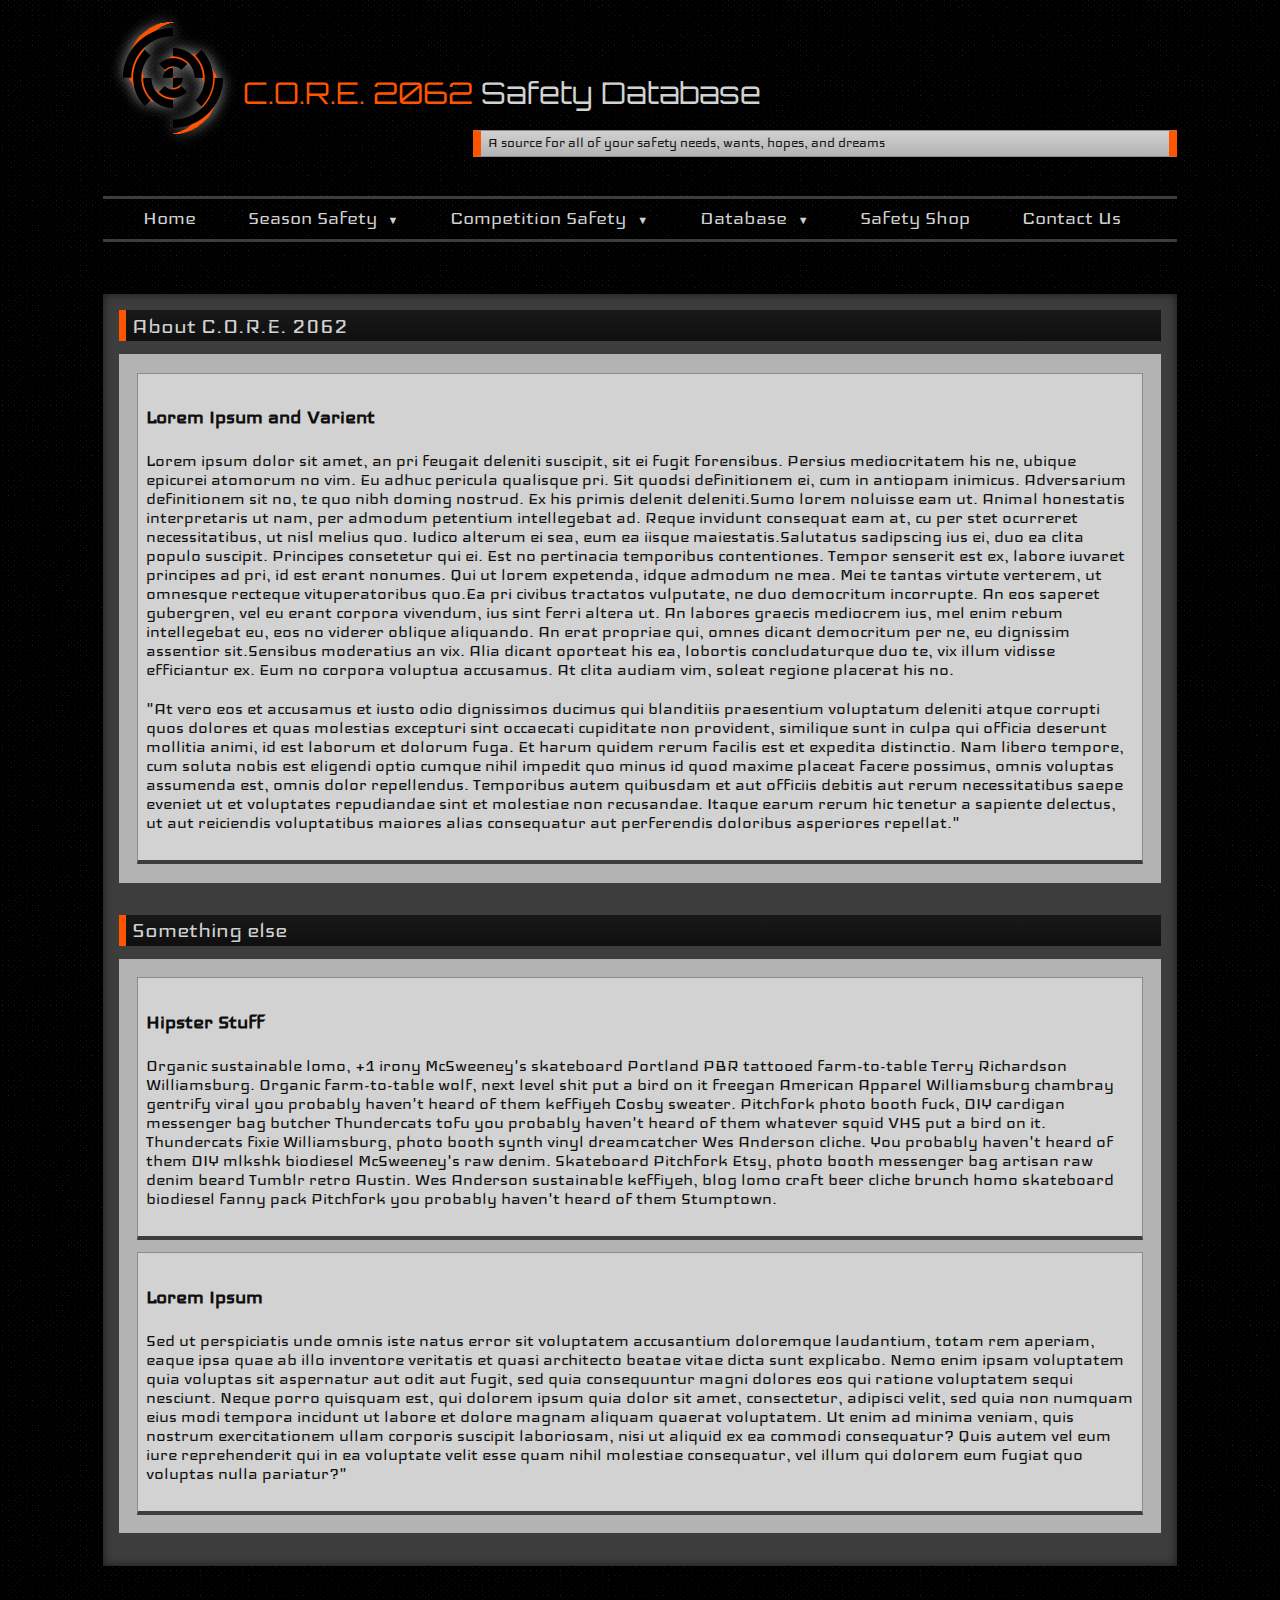
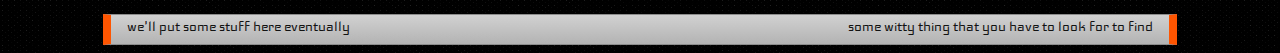
<file: index.html>
<html>
<head>
	<meta charset="utf-8"> 
	<link href='http://fonts.googleapis.com/css?family=Iceland' rel='stylesheet' type='text/css'>
	<link href='http://fonts.googleapis.com/css?family=Orbitron:400,900' rel='stylesheet' type='text/css'>
	<link rel="stylesheet" type="text/css" href="home.css">
	<title>A TITLE.</title>
</head>
<body>
	<div id="containing_div">

		<!--header stuff-->
		<a href="http://core2062.com/"><img src="images/CORE-logo5.png"></a>
		
		<div class="Header" id="Header">
			<em>C.O.R.E. 2062</em> Safety Database
		</div>
		
			
		<div class="Header light_grad" id="title_bar">
			A source for all of your safety needs, wants, hopes, and dreams
		</div>
		<!--end of header stuff-->

		<!--title/navigation stuff-->
		<ul class="Navigation" id="top_navbar">

			<li class="navbar_buttons Navigation"><a href="index.html" class="main">
				Home
			</a>
			
			</li><li class="navbar_buttons Navigation">

				<input type="radio" name="drop" id="drop_1"/>
				
				<label for="drop_1">
					<a class="main">Season Safety<span>&#x25BC</span></a>
				</label>
				
				<ul class="drop_down" id="seas_safety">
					
					<li class="menu"><span>▶</span><a class="sub" href="season.html">
						The Season
					</a></li>
					
					<li class="menu"><span>▶</span><a class="sub" href="season/training.html">
						Training
					</a></li>
					
					<li class="menu"><span>▶</span><a class="sub" href="season/procedures.html">
						Procedures
					</a></li>
					
					<li class="menu"><span>▶</span><a class="sub" href="season/must-have.html">
						Must Have
					</a></li>

				</ul>
				

			</li><li class="navbar_buttons Navigation">

				<input type="radio" name="drop" id="drop_2"/>
				
				<label for="drop_2">
					<a class="main">Competition Safety<span>&#x25BC</span></a>
				</label>

				<ul class="drop_down" id="comp_safety">
					
					<li class="menu"><span>▶</span> <a class="sub" href="competition.html">
						At the Competition
					</a></li>
					
					<li class="menu"><span>▶</span> <a class="sub" href="competition/general.html">
						General
					</a></li>
					
					<li class="menu"><span>▶</span> <a class="sub" href="competition/pit.html">
						Pit
					</a></li>

				</ul>
				

			</li><li class="navbar_buttons Navigation">

				<input type="radio" name="drop" id="drop_3"/>

				<label for="drop_3">
					<a class="main">Database<span>&#x25BC</span></a>
				</label>

				<ul class="drop_down" id="database">
					
					<li class="menu"><span>▶</span><a class="sub" href="database.html">
						Database
					</a></li>
					
					<li class="menu"><span>▶</span><a class="sub" href="database/msds.html">
						MSDS
					</a></li>
					
					<li class="menu"><span>▶</span><a class="sub" href="database/references.html">
						References
					</a></li>

				</ul>
			

			</li><li class="navbar_buttons Navigation"><a href="contact.html" class="main">
				Safety Shop
			</a>


			</li><li class="navbar_buttons Navigation"><a href="contact.html" class="main">
				Contact Us
			</a>

			</li>

			<span class="stretcher"></span>

		</ul>
		<!--end of title/navigation stuff-->

		<!--content stuff-->
		<div class="content" id="content_container" >
			<div  class="content_title content dark_grad" id="about">
				About C.O.R.E. 2062
			</div>
			<div class="para_container content">
				<div class="new_point content">
					<p class="para content">
						<h3>Lorem Ipsum and Varient</h3>
						Lorem ipsum dolor sit amet, an pri feugait deleniti suscipit, sit ei fugit forensibus. Persius mediocritatem his ne, ubique epicurei atomorum no vim. Eu adhuc pericula qualisque pri. Sit quodsi definitionem ei, cum in antiopam inimicus. Adversarium definitionem sit no, te quo nibh doming nostrud. Ex his primis delenit deleniti.Sumo lorem noluisse eam ut. Animal honestatis interpretaris ut nam, per admodum petentium intellegebat ad. Reque invidunt consequat eam at, cu per stet ocurreret necessitatibus, ut nisl melius quo. Iudico alterum ei sea, eum ea iisque maiestatis.Salutatus sadipscing ius ei, duo ea clita populo suscipit. Principes consetetur qui ei. Est no pertinacia temporibus contentiones. Tempor senserit est ex, labore iuvaret principes ad pri, id est erant nonumes. Qui ut lorem expetenda, idque admodum ne mea. Mei te tantas virtute verterem, ut omnesque recteque vituperatoribus quo.Ea pri civibus tractatos vulputate, ne duo democritum incorrupte. An eos saperet gubergren, vel eu erant corpora vivendum, ius sint ferri altera ut. An labores graecis mediocrem ius, mel enim rebum intellegebat eu, eos no viderer oblique aliquando. An erat propriae qui, omnes dicant democritum per ne, eu dignissim assentior sit.Sensibus moderatius an vix. Alia dicant oporteat his ea, lobortis concludaturque duo te, vix illum vidisse efficiantur ex. Eum no corpora voluptua accusamus. At clita audiam vim, soleat regione placerat his no.
					</p>
					<p class="para content">
						"At vero eos et accusamus et iusto odio dignissimos ducimus qui blanditiis praesentium voluptatum deleniti atque corrupti quos dolores et quas molestias excepturi sint occaecati cupiditate non provident, similique sunt in culpa qui officia deserunt mollitia animi, id est laborum et dolorum fuga. Et harum quidem rerum facilis est et expedita distinctio. Nam libero tempore, cum soluta nobis est eligendi optio cumque nihil impedit quo minus id quod maxime placeat facere possimus, omnis voluptas assumenda est, omnis dolor repellendus. Temporibus autem quibusdam et aut officiis debitis aut rerum necessitatibus saepe eveniet ut et voluptates repudiandae sint et molestiae non recusandae. Itaque earum rerum hic tenetur a sapiente delectus, ut aut reiciendis voluptatibus maiores alias consequatur aut perferendis doloribus asperiores repellat."
					</p>
				</div>
			</div>
			<div class="content_title content dark_grad">
				Something else
			</div>
			<div class="para_container content">
				<div class="new_point content">
					<p class="para content">
						<h3>Hipster Stuff</h3>
						Organic sustainable lomo, +1 irony McSweeney's skateboard Portland PBR tattooed farm-to-table Terry Richardson Williamsburg. Organic farm-to-table wolf, next level shit put a bird on it freegan American Apparel Williamsburg chambray gentrify viral you probably haven't heard of them keffiyeh Cosby sweater. Pitchfork photo booth fuck, DIY cardigan messenger bag butcher Thundercats tofu you probably haven't heard of them whatever squid VHS put a bird on it. Thundercats fixie Williamsburg, photo booth synth vinyl dreamcatcher Wes Anderson cliche. You probably haven't heard of them DIY mlkshk biodiesel McSweeney's raw denim. Skateboard Pitchfork Etsy, photo booth messenger bag artisan raw denim beard Tumblr retro Austin. Wes Anderson sustainable keffiyeh, blog lomo craft beer cliche brunch homo skateboard biodiesel fanny pack Pitchfork you probably haven't heard of them Stumptown.
					</p>
				</div>
				<div class="new_point content">
					<p class="para content">
						<h3>Lorem Ipsum</h3>
						Sed ut perspiciatis unde omnis iste natus error sit voluptatem accusantium doloremque laudantium, totam rem aperiam, eaque ipsa quae ab illo inventore veritatis et quasi architecto beatae vitae dicta sunt explicabo. Nemo enim ipsam voluptatem quia voluptas sit aspernatur aut odit aut fugit, sed quia consequuntur magni dolores eos qui ratione voluptatem sequi nesciunt. Neque porro quisquam est, qui dolorem ipsum quia dolor sit amet, consectetur, adipisci velit, sed quia non numquam eius modi tempora incidunt ut labore et dolore magnam aliquam quaerat voluptatem. Ut enim ad minima veniam, quis nostrum exercitationem ullam corporis suscipit laboriosam, nisi ut aliquid ex ea commodi consequatur? Quis autem vel eum iure reprehenderit qui in ea voluptate velit esse quam nihil molestiae consequatur, vel illum qui dolorem eum fugiat quo voluptas nulla pariatur?"
					</p>
				</div>
			</div>
		</div>

		
		<!--end of content stuff-->

		<!--Footer stuff-->
		<div class="footer light_grad" id="footer">
			<span class="footer footer_cont" id="cont1">
				we'll put some stuff here eventually
			</span>
			<span class="footer footer_cont" id="cont2">
				some witty thing that you have to look for to find
			</span>
		</div>

	</div>
</body>
</html>
</file>
<file: home.css>
/*whole page stuff*/
body{
	background-image:url('images/twinkle_twinkle.png');
}
#containing_div{
	position:relative;
	width:85%;
	margin-right:auto;
	margin-left:auto;
}
.light_grad{
	background: #d1d1d1; /* Old browsers */
	background: -moz-linear-gradient(top, #d1d1d1 0%, #b3b3b3 100%); /* FF3.6+ */
	background: -webkit-gradient(linear, left top, left bottom, color-stop(0%,#d1d1d1), color-stop(100%,#b3b3b3)); /* Chrome,Safari4+ */
	background: -webkit-linear-gradient(top, #d1d1d1 0%,#b3b3b3 100%); /* Chrome10+,Safari5.1+ */
	background: -o-linear-gradient(top, #d1d1d1 0%,#b3b3b3 100%); /* Opera 11.10+ */
	background: -ms-linear-gradient(top, #d1d1d1 0%,#b3b3b3 100%); /* IE10+ */
	background: linear-gradient(to bottom, #d1d1d1 0%,#b3b3b3 100%); /* W3C */
	filter: progid:DXImageTransform.Microsoft.gradient( startColorstr='#d1d1d1', endColorstr='#b3b3b3',GradientType=0 ); /* IE6-9 */
}
.dark_grad{
	background: #191919; /* Old browsers */
	background: -moz-linear-gradient(top, #191919 0%, #0f0f0f 100%); /* FF3.6+ */
	background: -webkit-gradient(linear, left top, left bottom, color-stop(0%,#191919), color-stop(100%,#0f0f0f)); /* Chrome,Safari4+ */
	background: -webkit-linear-gradient(top, #191919 0%,#0f0f0f 100%); /* Chrome10+,Safari5.1+ */
	background: -o-linear-gradient(top, #191919 0%,#0f0f0f 100%); /* Opera 11.10+ */
	background: -ms-linear-gradient(top, #191919 0%,#0f0f0f 100%); /* IE10+ */
	background: linear-gradient(to bottom, #191919 0%,#0f0f0f 100%); /* W3C */
	filter: progid:DXImageTransform.Microsoft.gradient( startColorstr='#191919', endColorstr='#0f0f0f',GradientType=0 ); /* IE6-9 */
}
/*end of whole page stuff*/

/*header stuff*/
.Header{
	position:absolute;
}
#Header{
	display:inline;
	top:2.2em;
	font-size:30;
	font-family:'Orbitron', sans-serif;
	color:#D2D2D2;
	opacity:1;
}
em{
	color:#ff5400;
	font-style:normal;
}
#title_bar{
	width:63%;
	right:0em;
	top:7.6em;
	padding:.3em .3em .3em .4em;
	border-right:.5em solid #FF5400;
	border-left:.5em solid #FF5400;
	border-top:.01em solid #8C8C8C;
	border-bottom:.01em solid #8C8C8C;
	font-family:'Iceland', cursive;
	font-size:16;
	color:#121212;
	opacity:1;
}
/*end of header stuff*/

/*title/navigation stuff*/
.Navigation{
	position:relative;
	margin-left:auto;
	margin-right:auto;
}
#top_navbar{
	min-height:2em;
	max-height:4em;
	margin-top:3em;
	margin-bottom:3.25em;
	padding-top:.5em;
	border-top:.2em solid #3D3D3D;
	border-bottom:.2em solid #3D3D3D;
}
.navbar_buttons{
	display:inline-block;
	margin-right:2.25em;
	max-height:1em;
	color:#D2D2D2;
	font-family:'Iceland', cursive;
	font-size:23;
	opacity:1;
}
.navbar_buttons span{
	margin-left:1em;
	font-size:11;
}
.main{
	float:left;
	text-decoration:none;
	color:#D2D2D2;
	font-family:'Iceland', cursive;
	font-size:23;
	opacity:1;
}
.main:hover{
	color:#FF5400;
}

/*drop down menu stuff*/
input[type=radio]{
	position:absolute;
	top:-9999em;
	left:-9999em;
}
input[type=radio]:checked ~ ul{
	width:9em;
	position:absolute;
	display:block;
	z-index:5;
}
.drop_down{
	left:-1.75em;
	display:none;
	margin-top:1.4em;
	list-style:none;
}
.drop_down li{
	position:relative;
	background-color:#D2D2D2;
	border:.05em solid #8C8C8C;
	border-bottom:.01em solid #3D3D3D;
	color:#0f0f0f;
}
.menu:hover{
	background-color:#FF5400;
	list-style:none;
}
.sub{
	display:inline-block;
	padding:.3em .75em .3em .75em;
	text-decoration:none;
	color:#0f0f0f;
	font-family:'Iceland', cursive;
	font-size:18;
	opacity:1;
}
.menu span{
	margin:none;
	display:inline;
}
/*end of title/navigation stuff*/

/*content stuff*/
.content{
	position:relative;
}
#content_container{
	display:block;
	padding:1em;
	padding-bottom:.02em;
	background-color:#3D3D3D;
	-moz-box-shadow:inset 0 0 10px #191919;
    -webkit-box-shadow:inset 0 0 10px #191919;
    box-shadow: inset 0 0 10px #191919;
    margin-bottom: 3em;
}
.content_title{
	margin-bottom:.5em;
	padding:.1em;
	padding-left:.25em;
	border-left:.3em solid #FF5400;
	font-family:'Iceland', cursive ;
	font-size:26;
	color:#D2D2D2;
	opacity:1;
}
.para_container{
	margin-top:.4em;
	margin-bottom:2em;
	padding:.4em;
	background-color:#B3B3B3;
	border-style:.01em solid #3D3D3D;
}
.new_point{
	margin:.6em;
	padding:.4em;
	background-color:#D2D2D2;
	border:.01em solid #8C8C8C;
	border-bottom:.2em solid #3D3D3D;
	font-family:'Iceland', cursive;
	font-size:20;
	color:#0f0f0f;
}
.para{
	margin-top:0;
	margin-bottom:1em;
}
/*end of content stuff*/	

/*footer stuff*/
.footer{
}
#footer{
	position:relative;
	height:1.25em;
	padding:.3em .3em .3em .4em;
	border-right:.5em solid #FF5400;
	border-left:.5em solid #FF5400;
	border-top:.01em solid #8C8C8C;
	border-bottom:.01em solid #8C8C8C;
	font-family:'Iceland', cursive;
	font-size:16;
	color:#121212;
}
.footer_cont{
	font-family:'Iceland', cursive;
	font-size:16;
	color:#121212;;
}
#cont1{
	position:absolute;
	left:1em;
}
#cont2{
	position:absolute;
	right:1em;
}
</file>
